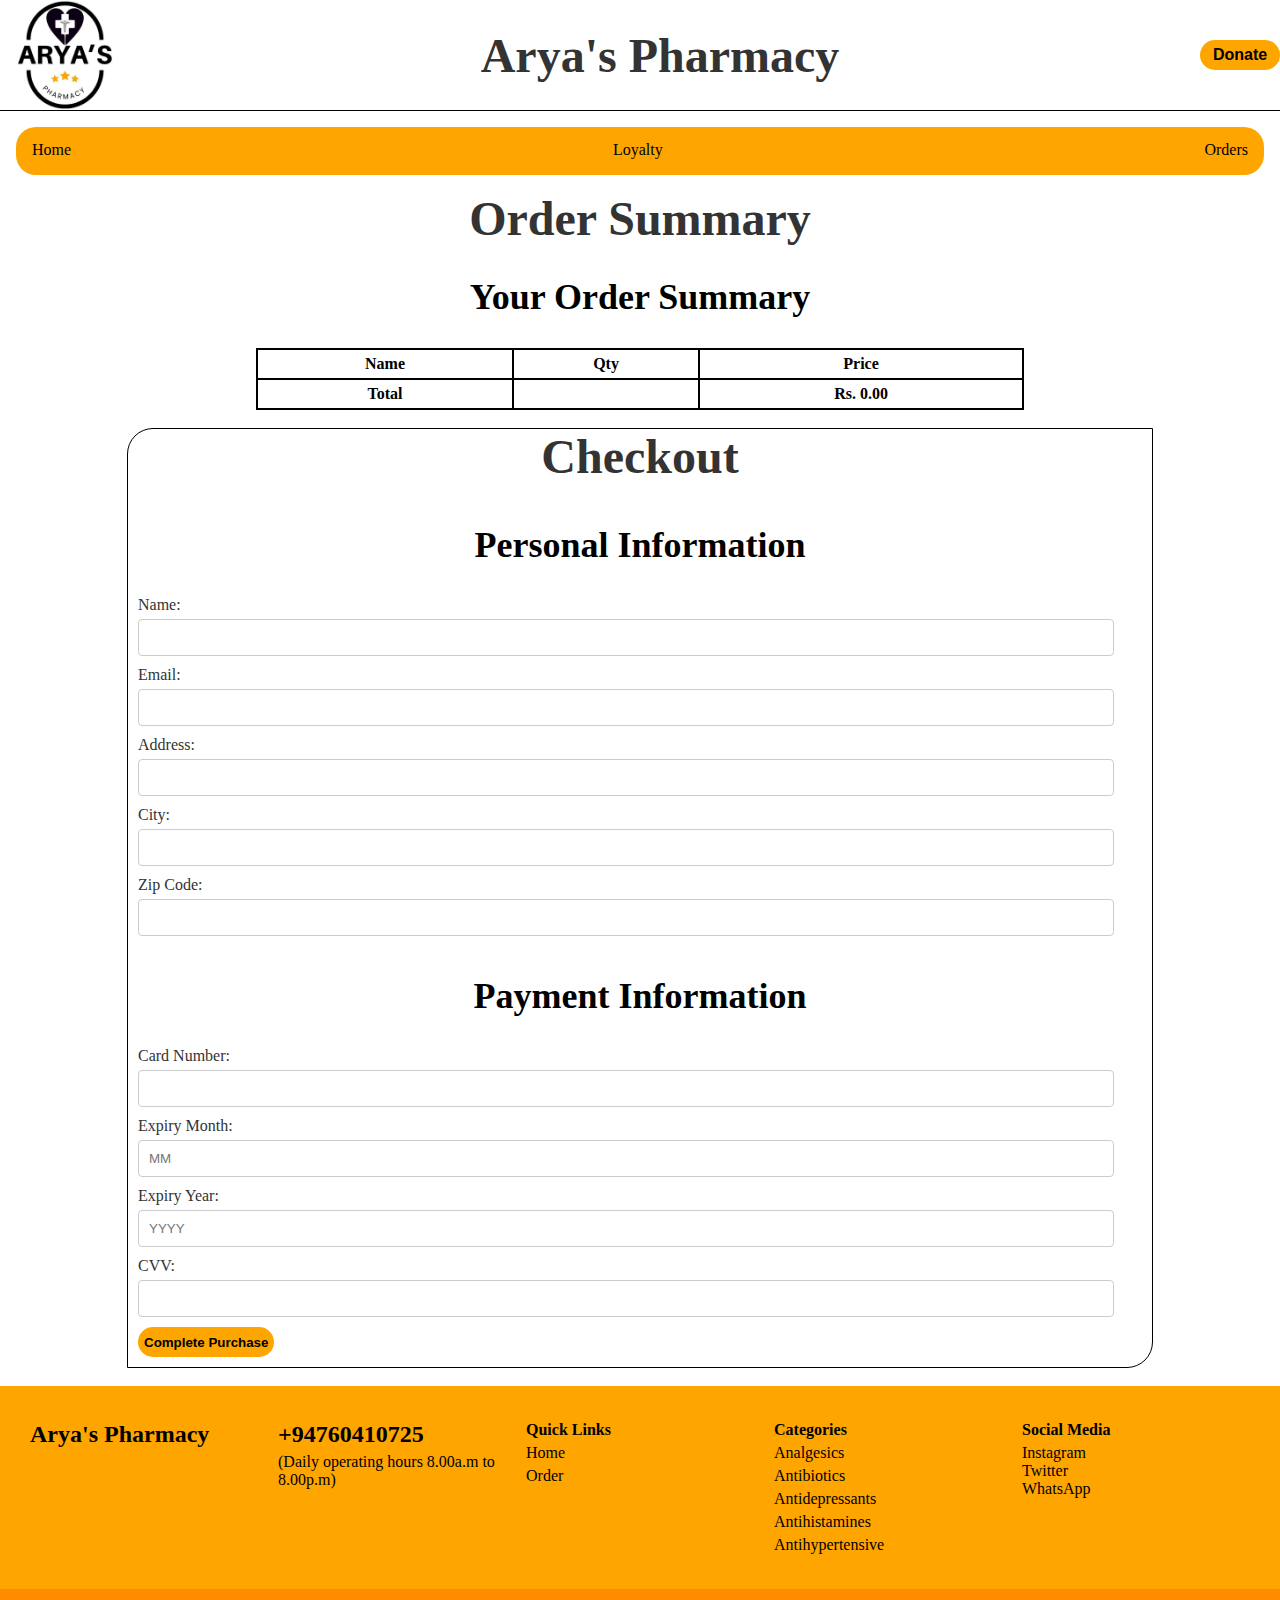
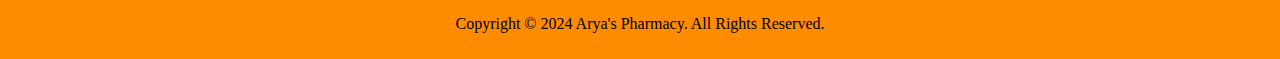
<file: buy.html>
<!DOCTYPE html>
<html lang="en">
<head>
    <meta charset="UTF-8">
    <meta http-equiv="X-UA-Compatible" content="IE=edge">
    <meta name="viewport" content="width=device-width, initial-scale=1.0">
    <link rel="stylesheet" href="https://unpkg.com/boxicons@latest/css/boxicons.min.css">
    <link rel="stylesheet" href="https://cdnjs.cloudflare.com/ajax/libs/font-awesome/6.5.2/css/all.min.css" integrity="sha512-SnH5WK+bZxgPHs44uWIX+LLJAJ9/2PkPKZ5QiAj6Ta86w+fsb2TkcmfRyVX3pBnMFcV7oQPJkl9QevSCWr3W6A==" crossorigin="anonymous" referrerpolicy="no-referrer" />
    <meta name="theme-color" content="#ffffff">
    <link rel="stylesheet" href="buy.css">
    <title>Buy Now</title>
</head>
<body>
    <!--Header-->
    <div class="header">
        <img src="images/logo.jpg" id="logo" alt="logo">
        <h1>Arya's Pharmacy</h1>
        <div class="image">
            <button type="button" id="donate"><a href="donate.html">Donate</a></button>
        </div>
    </div>
    <ul class="nav">
        <li><a href="index.html">Home</a></li>
        <li><a href="loyalty.html">Loyalty</a></li>
        <li><a href="order.html">Orders</a></li>
    </ul>

    <header>
        <h1>Order Summary</h1>
    </header>
            <h2>Your Order Summary</h2>
            <table id="aryatable">
                <tr>
                    <th>Name</th>
                    <th>Qty/kg</th>
                    <th>Price</th>
                </tr>
                
            </table>
            <br>
            <div class="checkout-container">
                <h1>Checkout</h1>
                <!--<div id="cart-summary"></div>-->
                <form id="checkout-form">
                  <h2>Personal Information</h2>
                  <label for="name">Name:</label>
                  <input type="text" id="name" name="name">
                  
                  <label for="email">Email:</label>
                  <input type="email" id="email" name="email">
                  
                  <label for="address">Address:</label>
                  <input type="text" id="address" name="address">
                  
                  <label for="city">City:</label>
                  <input type="text" id="city" name="city">
                  
                  <label for="zip">Zip Code:</label>
                  <input type="text" id="zip" name="zip">
                  
                  <h2>Payment Information</h2>
                  <label for="card-number">Card Number:</label>
                  <input type="text" id="card-number" name="card-number">
                  
                  <label for="expiry-month">Expiry Month:</label>
                  <input type="text" id="expiry-month" name="expiry-month" required placeholder="MM">
                  
                  <label for="expiry-year">Expiry Year:</label>
                  <input type="text" id="expiry-year" name="expiry-year" required placeholder="YYYY">
                  
                  <label for="cvv">CVV:</label>
                  <input type="text" id="cvv" name="cvv">
                  
                  <button type="submit" class="submit_btn">Complete Purchase</button>
                </form>
            </div>
            <!--<div id="thank-you-message" class="hidden">
                <h2>Thank You!</h2>
                <p>Your order has been placed successfully.</p>
                <p id="delivery-date"></p>
            </div>-->

    <br>
    <!--Footer-->
    <footer>
        <div class="logo">
            <p id="p3">Arya's Pharmacy</p>
        </div>
        <div class="address_num">
            <h3 id="h3"><i class="fa-solid fa-phone-flip"></i> +94760410725</h3>
            <p id="p1">(Daily operating hours 8.00a.m to 8.00p.m)</p>
        </div>
        <div class="quicklink1">
            <li><h4 id="h4">Quick Links</h4></li>
            <li><a href="index.html" class="as1">Home</a></li>
            <li><a href="order.html">Order</a></li>
        </div>
        <div class="quicklink2">
            <li><h4 id="h4">Categories</h4></li>
            <li><a href="">Analgesics</a></li>
            <li><a href="">Antibiotics</a></li>
            <li><a href="">Antidepressants</a></li>
            <li><a href="">Antihistamines</a></li>
            <li><a href="">Antihypertensive</a></li>           
        </div>
        <div class="quicklink3">
            <li><h4 id="h4">Social Media</h4></li>
            <a href="https://www.instagram.com" target="_blank"><i class="fab fa-instagram"></i> Instagram</a><br>
            <a href="https://www.twitter.com" target="_blank"><i class="fab fa-twitter"></i> Twitter</a><br>
            <a href="https://wa.me" target="_blank"><i class="fab fa-whatsapp"></i> WhatsApp</a> 
        </div>
    </footer>
    <div class="copyright">
        <p id="p4">Copyright © 2024 Arya's Pharmacy. All Rights Reserved.</p>
    </div>

    <script src="main.js"></script>
</body>
</html>
</file>
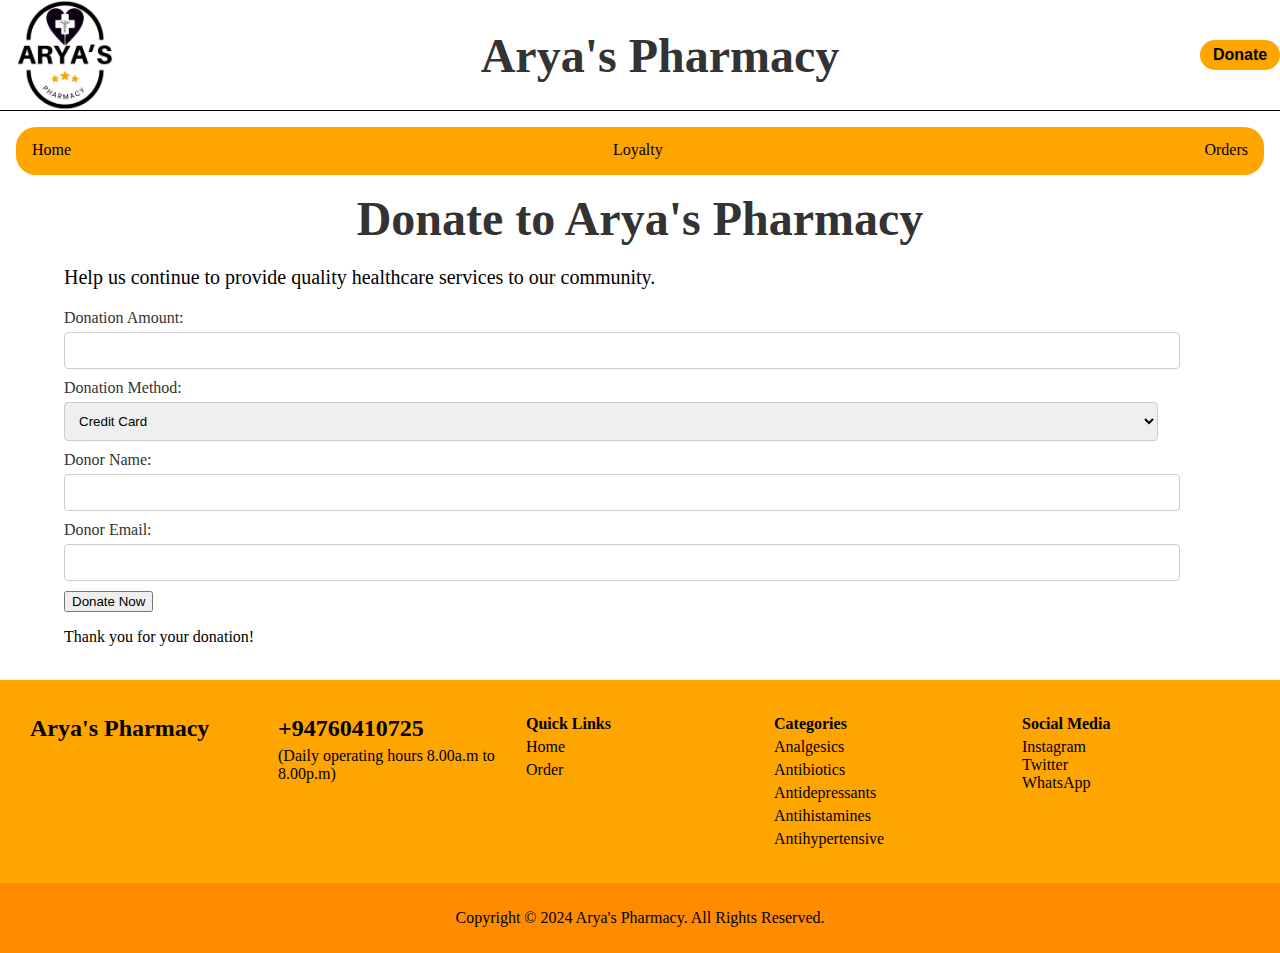
<file: donate.html>
<!DOCTYPE html>
<html lang="en">
<head>
    <meta charset="UTF-8">
    <meta http-equiv="X-UA-Compatible" content="IE=edge">
    <meta name="viewport" content="width=device-width, initial-scale=1.0">
    <link rel="stylesheet" href="https://unpkg.com/boxicons@latest/css/boxicons.min.css">
    <link rel="stylesheet" href="https://cdnjs.cloudflare.com/ajax/libs/font-awesome/6.5.2/css/all.min.css" integrity="sha512-SnH5WK+bZxgPHs44uWIX+LLJAJ9/2PkPKZ5QiAj6Ta86w+fsb2TkcmfRyVX3pBnMFcV7oQPJkl9QevSCWr3W6A==" crossorigin="anonymous" referrerpolicy="no-referrer" />
    <meta name="theme-color" content="#ffffff">
    <link rel="stylesheet" href="buy.css">
    <title>Donate Here</title>
</head>
<body>
    <!--Header-->
    <div class="header">
        <img src="images/logo.jpg" id="logo" alt="logo">
        <h1>Arya's Pharmacy</h1>
        <div class="image">
            <button type="button" id="donate"><a href="donate.html">Donate</a></button>
        </div>
    </div>
    <ul class="nav">
        <li><a href="index.html">Home</a></li>
        <li><a href="loyalty.html">Loyalty</a></li>
        <li><a href="order.html">Orders</a></li>
    </ul>

<div class="donation-page">
    <h1>Donate to Arya's Pharmacy</h1>
    <p class="donation">Help us continue to provide quality healthcare services to our community.</p>
    <form>
        <label for="donation-amount">Donation Amount:</label>
        <input type="number" id="donation-amount" name="donation-amount">
        <br>
        <label for="donation-method">Donation Method:</label>
        <select id="donation-method" name="donation-method">
            <option value="credit-card">Credit Card</option>
            <option value="paypal">PayPal</option>
            <option value="bank-transfer">Bank Transfer</option>
        </select>
        <br>
        <label for="donor-name">Donor Name:</label>
        <input type="text" id="donor-name" name="donor-name">
        <br>
        <label for="donor-email">Donor Email:</label>
        <input type="email" id="donor-email" name="donor-email">
        <br>
        <button type="submit">Donate Now</button>
    </form>
    <p>Thank you for your donation!</p>
</div>

    <br>
    <!--Footer-->
    <footer>
        <div class="logo">
            <p id="p3">Arya's Pharmacy</p>
        </div>
        <div class="address_num">
            <h3 id="h3"><i class="fa-solid fa-phone-flip"></i> +94760410725</h3>
            <p id="p1">(Daily operating hours 8.00a.m to 8.00p.m)</p>
        </div>
        <div class="quicklink1">
            <li><h4 id="h4">Quick Links</h4></li>
            <li><a href="index.html" class="as1">Home</a></li>
            <li><a href="order.html">Order</a></li>
        </div>
        <div class="quicklink2">
            <li><h4 id="h4">Categories</h4></li>
            <li><a href="">Analgesics</a></li>
            <li><a href="">Antibiotics</a></li>
            <li><a href="">Antidepressants</a></li>
            <li><a href="">Antihistamines</a></li>
            <li><a href="">Antihypertensive</a></li>           
        </div>
        <div class="quicklink3">
            <li><h4 id="h4">Social Media</h4></li>
            <a href="https://www.instagram.com" target="_blank"><i class="fab fa-instagram"></i> Instagram</a><br>
            <a href="https://www.twitter.com" target="_blank"><i class="fab fa-twitter"></i> Twitter</a><br>
            <a href="https://wa.me" target="_blank"><i class="fab fa-whatsapp"></i> WhatsApp</a> 
        </div>
    </footer>
    <div class="copyright">
        <p id="p4">Copyright © 2024 Arya's Pharmacy. All Rights Reserved.</p>
    </div>

    <script src="main.js"></script>
</body>
</html>
</file>
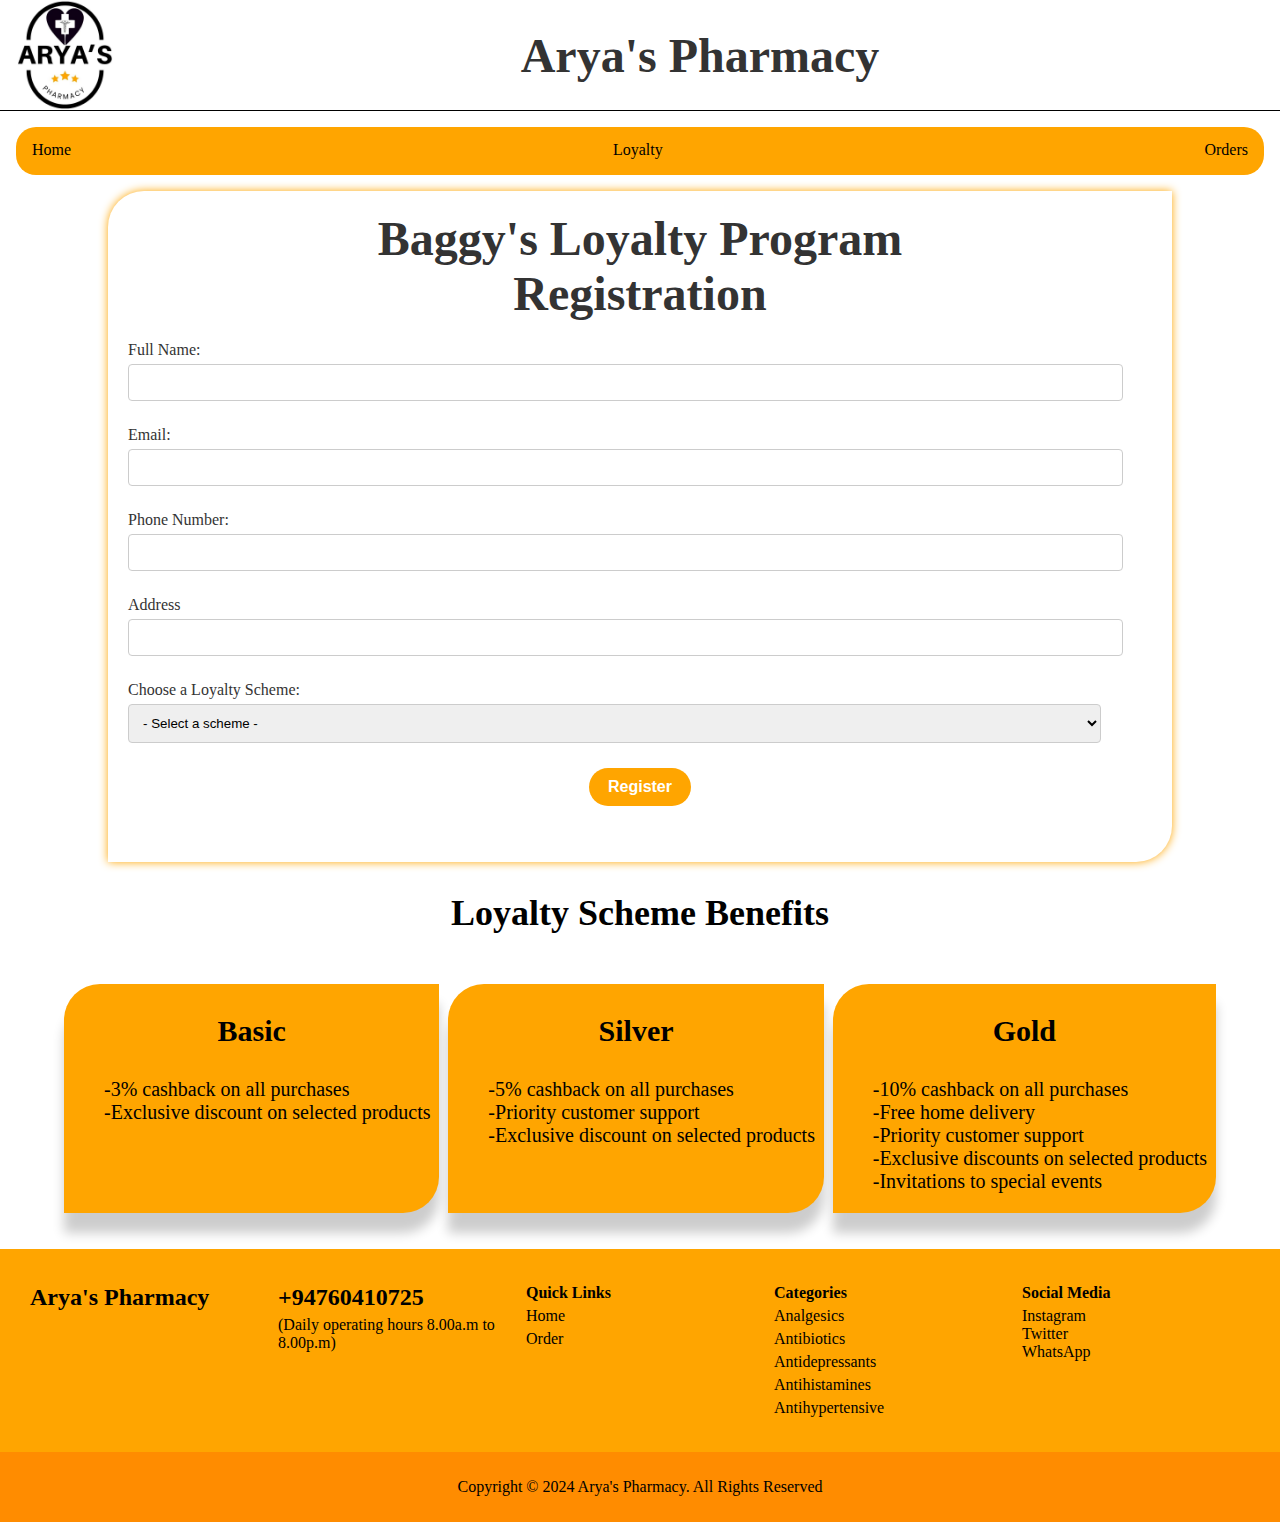
<file: loyalty.html>
<!DOCTYPE html>
<html lang="en">
<head>
    <meta charset="UTF-8">
    <meta http-equiv="X-UA-Compatible" content="IE=edge">
    <meta name="viewport" content="width=device-width, initial-scale=1.0">
    <link rel="stylesheet" href="https://unpkg.com/boxicons@latest/css/boxicons.min.css">
    <link rel="stylesheet" href="https://cdnjs.cloudflare.com/ajax/libs/font-awesome/6.5.2/css/all.min.css" integrity="sha512-SnH5WK+bZxgPHs44uWIX+LLJAJ9/2PkPKZ5QiAj6Ta86w+fsb2TkcmfRyVX3pBnMFcV7oQPJkl9QevSCWr3W6A==" crossorigin="anonymous" referrerpolicy="no-referrer" />
    <link rel="stylesheet" href="buy.css">
    <title>Baggy's Loyalties</title>
</head>
<body>
    <!--Header-->
    <div class="header">
        <img src="images/logo.jpg" id="logo" alt="logo">
        <h1>Arya's Pharmacy</h1>
    </div>
    <ul class="nav">
        <li><a href="index.html">Home</a></li>
        <li><a href="loyalty.html">Loyalty</a></li>
        <li><a href="order.html">Orders</a></li>
    </ul>

    <div class="container">
        <h1>Baggy's Loyalty Program Registration</h1>
        <form action="/submit_registration" method="post">
            <div class="form-group">
                <label for="name">Full Name: </label>
                <input type="text" id="name" name="name" required>
            </div>
            <div class="form-group">
                <label for="email">Email: </label>
                <input type="email" id="email" name="email" required>
            </div>
            <div class="form-group">
                <label for="phone">Phone Number:</label>
                <input type="tel" id="phone" name="phone" required>
            </div>
            <div class="form-group">
                <label for="address">Address</label>
                <input type="text" id="address" name="address" required>
            </div>
            <div class="form-group">
                <label for="loyalty-scheme">Choose a Loyalty Scheme:</label>
                <select name="loyalty-scheme" id="loyalty-scheme" required>
                    <option value="">- Select a scheme -</option>
                    <option value="basic">Basic</option>
                    <option value="silver">Silver</option>
                    <option value="gold">Gold</option>
                </select>
            </div>
            <button id="submit">Register</button>
        </form>
        <br><br>
    </div>
    <div>
        <h2>Loyalty Scheme Benefits</h2>
        <div class="benifits">
            <div class="flex-box1">
                <h3>Basic</h3>
                <ul>
                    <li>-3% cashback on all purchases</li>
                    <li>-Exclusive discount on selected products</li>
                </ul>
            </div><br>
            <div class="flex-box2">
                <h3>Silver</h3>
                <ul>
                    <li>-5% cashback on all purchases</li>
                    <li>-Priority customer support</li>
                    <li>-Exclusive discount on selected products</li>
                </ul>
            </div><br>
            <div class="flex-box3">
                <h3>Gold</h3>
                <ul>
                    <li>-10% cashback on all purchases</li>
                    <li>-Free home delivery</li>
                    <li>-Priority customer support</li>
                    <li>-Exclusive discounts on selected products</li>
                    <li>-Invitations to special events</li>
                </ul>
            </div>
        </div>
    </div>
    <br><br>
    <!--Footer-->
    <footer>
        <div class="logo">
            <p id="p3">Arya's Pharmacy</p>
        </div>
        <div class="address_num">
            <h3 id="h3"><i class="fa-solid fa-phone-flip"></i> +94760410725</h3>
            <p id="p1">(Daily operating hours 8.00a.m to 8.00p.m)</p>
        </div>
        <div class="quicklink1">
            <li><h4 id="h4">Quick Links</h4></li>
            <li><a href="index.html" class="as1">Home</a></li>
            <li><a href="order.html">Order</a></li>
        </div>
        <div class="quicklink2">
            <li><h4 id="h4">Categories</h4></li>
            <li><a href="">Analgesics</a></li>
            <li><a href="">Antibiotics</a></li>
            <li><a href="">Antidepressants</a></li>
            <li><a href="">Antihistamines</a></li>
            <li><a href="">Antihypertensive</a></li>           
        </div>
        <div class="quicklink3">
            <li><h4 id="h4">Social Media</h4></li>
            <a href="https://www.instagram.com" target="_blank"><i class="fab fa-instagram"></i> Instagram</a><br>
            <a href="https://www.twitter.com" target="_blank"><i class="fab fa-twitter"></i> Twitter</a><br>
            <a href="https://wa.me" target="_blank"><i class="fab fa-whatsapp"></i> WhatsApp</a> 
        </div>
    </footer>
    <div class="copyright">
        <p id="p4">Copyright © 2024 Arya's Pharmacy. All Rights Reserved</p>
    </div>
</body>
</html>
</file>
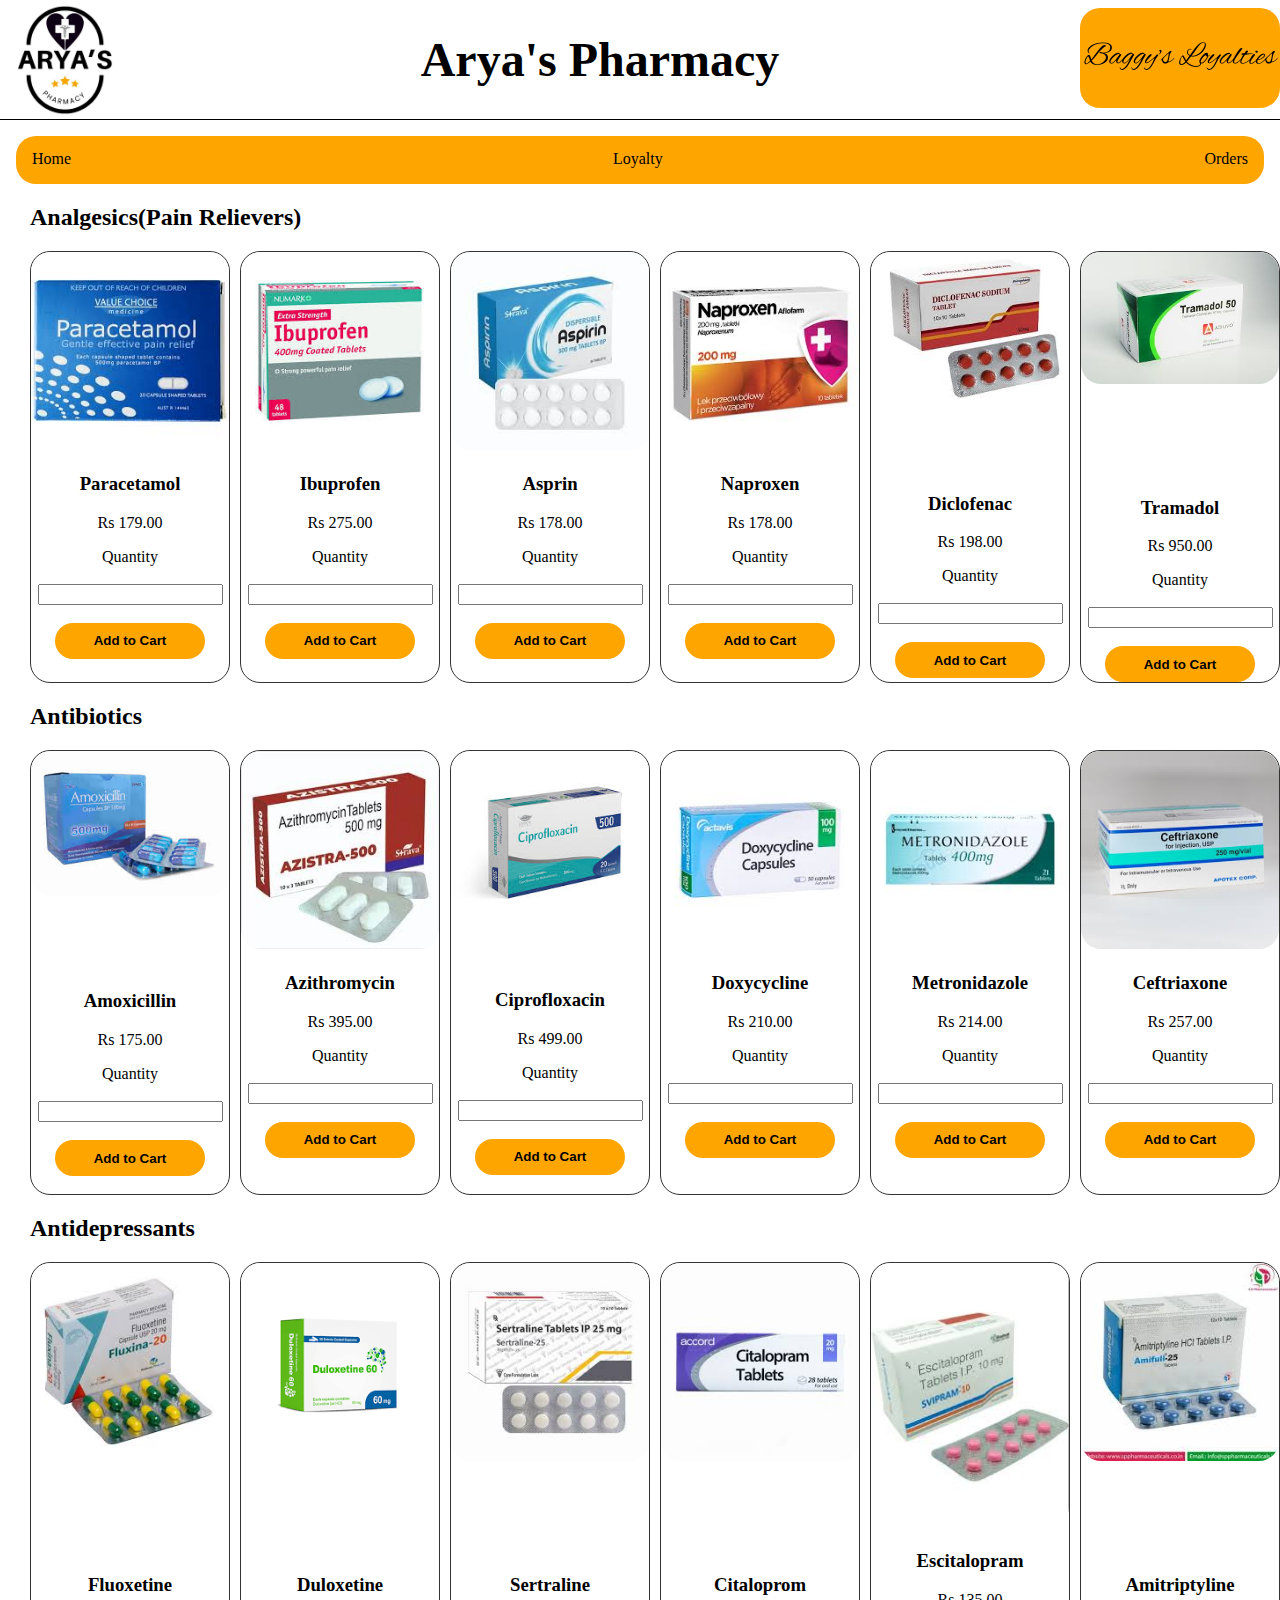
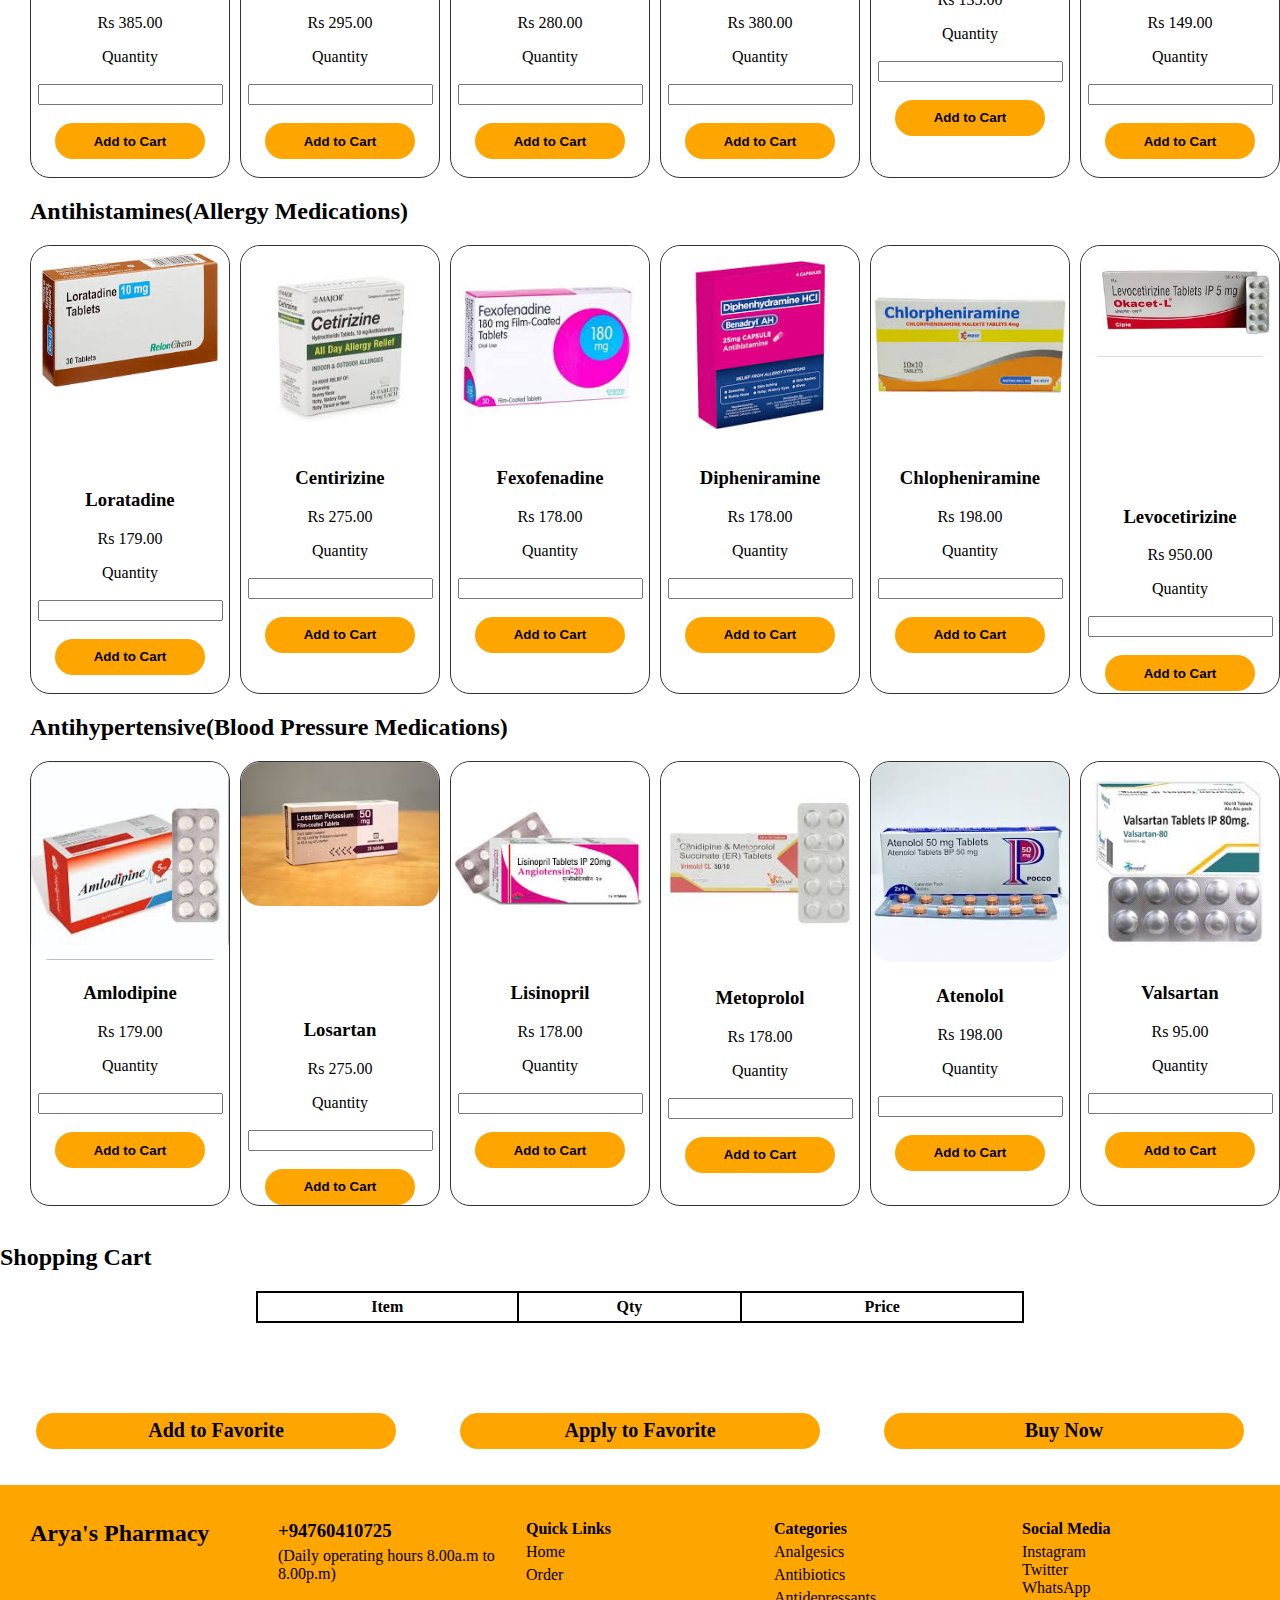
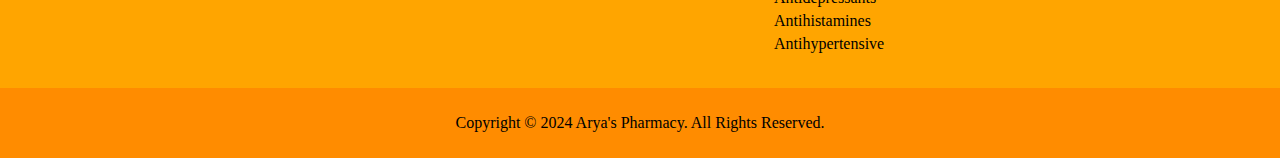
<file: order.html>
<!DOCTYPE html>
<html lang="en">
<head>
    <meta charset="UTF-8">
    <meta http-equiv="X-UA-Compatible" content="IE=edge">
    <meta name="viewport" content="width=device-width, initial-scale=1.0">
    <link rel="stylesheet" href="https://unpkg.com/boxicons@latest/css/boxicons.min.css">
    <link rel="stylesheet" href="https://cdnjs.cloudflare.com/ajax/libs/font-awesome/6.5.2/css/all.min.css" integrity="sha512-SnH5WK+bZxgPHs44uWIX+LLJAJ9/2PkPKZ5QiAj6Ta86w+fsb2TkcmfRyVX3pBnMFcV7oQPJkl9QevSCWr3W6A==" crossorigin="anonymous" referrerpolicy="no-referrer" />
    <link rel="stylesheet" href="order.css">
    <title>Order</title>
</head>
<body>
    <!--Header-->
    <div class="header">
        <img src="images/logo.jpg" id="logo" alt="logo">
        <h1>Arya's Pharmacy</h1>
        <div class="image">
            <a href="loyalty.html"><img id="loyal" src="images/Baggy.png" alt="Baggy's Loyalties"></a>
        </div>
    </div>
    <ul class="nav">
        <li><a href="index.html">Home</a></li>
        <li><a href="loyalty.html">Loyalty</a></li>
        <li><a href="order.html">Orders</a></li>
    </ul>

    <!--content-->
        <section>
            <h2>Analgesics(Pain Relievers)</h2>
            <div class="grid">
                <div class="mediimg1">
                    <img src="analgesics/img1.jpg" alt="dayimg1">
                    <h3>Paracetamol</h3>
                    <p>Rs 179.00</p>
                    <label for="Paracetamol">Quantity</label><br><br>
                    <input type="number" id="Paracetamol" name="qty" min="1"><br><br>
                    <button class="btn" onclick="addToCart('Paracetamol', 179, 'Paracetamol', true)">Add to Cart</button><br><br>
                </div>
                <div class="mediimg2">
                    <img src="analgesics/img2.jpg" alt="dayimg2">
                    <h3>Ibuprofen</h3>
                    <p>Rs 275.00</p>
                    <label for="Ibuprofen">Quantity</label><br><br>
                    <input type="number" id="Ibuprofen" name="qty" min="1"><br><br>
                    <button class="btn" onclick="addToCart('Ibuprofen', 275, 'Ibuprofen', true)">Add to Cart</button>
                </div>
                <div class="mediimg3">
                    <img src="analgesics/img3.jpg" alt="dayimg3">
                    <h3>Asprin</h3>
                    <p>Rs 178.00</p>
                    <label for="Asprin">Quantity</label><br><br>
                    <input type="number" id="Asprin" name="qty" min="1"><br><br>
                    <button class="btn" onclick="addToCart('Asprin', 178, 'Asprin', true)">Add to Cart</button>
                </div>
                <div class="mediimg4">
                    <img src="analgesics/img4.jpg" alt="dayimg4">
                    <h3>Naproxen</h3>
                    <p>Rs 178.00</p>
                    <label for="Naproxen">Quantity</label><br><br>
                    <input type="number" id="Naproxen" name="qty" min="1"><br><br>
                    <button class="btn" onclick="addToCart('Naproxen', 178, 'Naproxen', true)">Add to Cart</button>
                </div>
                <div class="mediimg5">
                    <img src="analgesics/img5.jpg" alt="dayimg5"><br><br><br><br><br>
                    <h3>Diclofenac</h3>
                    <p>Rs 198.00</p>
                    <label for="Diclofenac">Quantity</label><br><br>
                    <input type="number" id="Diclofenac" name="qty" min="1"><br><br>
                    <button class="btn" onclick="addToCart('Diclofenac', 198, 'Diclofenac', true)">Add to Cart</button>
                </div>
                <div class="mediimg6">
                    <img src="analgesics/img6.jpg" alt="dayimg6"><br><br><br><br><br><br>
                    <h3>Tramadol</h3>
                    <p>Rs 950.00</p>
                    <label for="Tramadol">Quantity</label><br><br>
                    <input type="number" id="Tramadol" name="qty" min="1"><br><br>
                    <button class="btn" onclick="addToCart('Tramadol', 950, 'Tramadol', true)">Add to Cart</button>
                </div>
            </div>
            <h2>Antibiotics</h2>
            <div class="grid">
                <div class="mediimg7">
                    <img src="antibiotics/img1.jpg" alt="dayimg1"><br><br><br><br><br>
                    <h3>Amoxicillin</h3>
                    <p>Rs 175.00</p>
                    <label for="Amoxicillin">Quantity</label><br><br>
                    <input type="number" id="Amoxicillin" name="qty" min="1"><br><br>
                    <button class="btn" onclick="addToCart('Amoxicillin', 175, 'Amoxicillin', true)">Add to Cart</button><br><br>
                </div>
                <div class="mediimg8">
                    <img src="antibiotics/img2.jpg" alt="dayimg2">
                    <h3>Azithromycin</h3>
                    <p>Rs 395.00</p>
                    <label for="Azithromycin">Quantity</label><br><br>
                    <input type="number" id="Azithromycin" name="qty" min="1"><br><br>
                    <button class="btn" onclick="addToCart('Azithromycin', 395, 'Azithromycin', true)">Add to Cart</button>
                </div>
                <div class="mediimg9">
                    <img src="antibiotics/img3.jpg" alt="dayimg3"><br><br><br><br>
                    <h3>Ciprofloxacin</h3>
                    <p>Rs 499.00</p>
                    <label for="Ciprofloxacin">Quantity</label><br><br>
                    <input type="number" id="Ciprofloxacin" name="qty" min="1"><br><br>
                    <button class="btn" onclick="addToCart('Ciprofloxacin', 499, 'Ciprofloxacin', true)">Add to Cart</button>
                </div>
                <div class="mediimg10">
                    <img src="antibiotics/img4.jpg" alt="dayimg4">
                    <h3>Doxycycline</h3>
                    <p>Rs 210.00</p>
                    <label for="Doxycycline">Quantity</label><br><br>
                    <input type="number" id="Doxycycline" name="qty" min="1"><br><br>
                    <button class="btn" onclick="addToCart('Doxycycline', 210, 'Doxycycline', true)">Add to Cart</button><br><br>
                </div>
                <div class="mediimg11">
                    <img src="antibiotics/img5.jpg" alt="dayimg5">
                    <h3>Metronidazole</h3>
                    <p>Rs 214.00</p>
                    <label for="Metronidazole">Quantity</label><br><br>
                    <input type="number" id="Metronidazole" name="qty" min="1"><br><br>
                    <button class="btn" onclick="addToCart('Metronidazole', 214, 'Metronidazole', true)">Add to Cart</button>
                </div>
                <div class="mediimg12">
                    <img src="antibiotics/img6.jpg" alt="dayimg6">
                    <h3>Ceftriaxone</h3>
                    <p>Rs 257.00</p>
                    <label for="Ceftriaxone">Quantity</label><br><br>
                    <input type="number" id="Ceftriaxone" name="qty" min="1"><br><br>
                    <button class="btn" onclick="addToCart('Ceftriaxone', 257, 'Ceftriaxone', true)">Add to Cart</button>
                </div>
            </div>
            <h2>Antidepressants</h2>
            <div class="grid">
                <div class="mediimg13">
                    <img src="antidepressants/img1.jpg" alt="dayimg1"><br><br><br><br><br><br>
                    <h3>Fluoxetine</h3>
                    <p>Rs 385.00</p>
                    <label for="Fluoxetine">Quantity</label><br><br>
                    <input type="number" id="Fluoxetine" name="qty" min="1"><br><br>
                    <button class="btn" onclick="addToCart('Fluoxetine', 385, 'Fluoxetine', true)">Add to Cart</button><br><br>
                </div>
                <div class="mediimg14">
                    <img src="antidepressants/img2.png" alt="dayimg2"><br><br><br><br><br><br>
                    <h3>Duloxetine</h3>
                    <p>Rs 295.00</p>
                    <label for="Duloxetine">Quantity</label><br><br>
                    <input type="number" id="Duloxetine" name="qty" min="1"><br><br>
                    <button class="btn" onclick="addToCart('Duloxetine', 295, 'Duloxetine', true)">Add to Cart</button>
                </div>
                <div class="mediimg15">
                    <img src="antidepressants/img3.jpg" alt="dayimg3"><br><br><br><br><br><br>
                    <h3>Sertraline</h3>
                    <p>Rs 280.00</p>
                    <label for="Sertraline">Quantity</label><br><br>
                    <input type="number" id="Sertraline" name="qty" min="1"><br><br>
                    <button class="btn" onclick="addToCart('Sertraline', 280, 'Sertraline', true)">Add to Cart</button>
                </div>
                <div class="mediimg16">
                    <img src="antidepressants/img4.jpg" alt="dayimg4"><br><br><br><br><br><br>
                    <h3>Citaloprom</h3>
                    <p>Rs 380.00</p>
                    <label for="Citaloprom">Quantity</label><br><br>
                    <input type="number" id="Citaloprom" name="qty" min="1"><br><br>
                    <button class="btn" onclick="addToCart('Citaloprom', 380, 'Citaloprom', true)">Add to Cart</button>
                </div>
                <div class="mediimg17">
                    <img src="antidepressants/img5.jpg" alt="dayimg5">
                    <h3>Escitalopram</h3>
                    <p>Rs 135.00</p>
                    <label for="Escitalopram">Quantity</label><br><br>
                    <input type="number" id="Escitalopram" name="qty" min="1"><br><br>
                    <button class="btn" onclick="addToCart('Escitalopram', 135, 'Escitalopram', true)">Add to Cart</button><br><br>
                </div>
                <div class="mediimg18">
                    <img src="antidepressants/img6.jpg" alt="dayimg6"><br><br><br><br><br><br>
                    <h3>Amitriptyline</h3>
                    <p>Rs 149.00</p>
                    <label for="Amitriptyline">Quantity</label><br><br>
                    <input type="number" id="Amitriptyline" name="qty" min="1"><br><br>
                    <button class="btn" onclick="addToCart('Amitriptyline', 149, 'Amitriptyline', true)">Add to Cart</button>
                </div>
            </div>
            <h2>Antihistamines(Allergy Medications)</h2>
            <div class="grid">
                <div class="mediimg19">
                    <img src="antihistamines/img1.jpg" alt="dayimg1"><br><br><br><br><br>
                    <h3>Loratadine</h3>
                    <p>Rs 179.00</p>
                    <label for="Loratadine">Quantity</label><br><br>
                    <input type="number" id="Loratadine" name="qty" min="1"><br><br>
                    <button class="btn" onclick="addToCart('Loratadine', 179, 'Loratadine', true)">Add to Cart</button><br><br>
                </div>
                <div class="mediimg20">
                    <img src="antihistamines/img2.jpg" alt="dayimg2">
                    <h3>Centirizine</h3>
                    <p>Rs 275.00</p>
                    <label for="Centirizine">Quantity</label><br><br>
                    <input type="number" id="Centirizine" name="qty" min="1"><br><br>
                    <button class="btn" onclick="addToCart('Centirizine', 275, 'Centirizine', true)">Add to Cart</button>
                </div>
                <div class="mediimg21">
                    <img src="antihistamines/img3.jpg" alt="dayimg3">
                    <h3>Fexofenadine</h3>
                    <p>Rs 178.00</p>
                    <label for="Fexofenadine">Quantity</label><br><br>
                    <input type="number" id="Fexofenadine" name="qty" min="1"><br><br>
                    <button class="btn" onclick="addToCart('Fexofenadine', 178, 'Fexofenadine', true)">Add to Cart</button>
                </div>
                <div class="mediimg22">
                    <img src="antihistamines/img4.jpg" alt="dayimg4">
                    <h3>Dipheniramine</h3>
                    <p>Rs 178.00</p>
                    <label for="Dipheniramine">Quantity</label><br><br>
                    <input type="number" id="Dipheniramine" name="qty" min="1"><br><br>
                    <button class="btn" onclick="addToCart('Dipheniramine', 178, 'Dipheniramine', true)">Add to Cart</button>
                </div>
                <div class="mediimg23">
                    <img src="antihistamines/img5.jpg" alt="dayimg5">
                    <h3>Chlopheniramine</h3>
                    <p>Rs 198.00</p>
                    <label for="Chlopheniramine">Quantity</label><br><br>
                    <input type="number" id="Chlopheniramine" name="qty" min="1"><br><br>
                    <button class="btn" onclick="addToCart('Chlopheniramine', 198, 'Chlopheniramine', true)">Add to Cart</button><br><br>
                </div>
                <div class="mediimg24">
                    <img src="antihistamines/img6.jpg" alt="dayimg6"><br><br><br><br><br><br><br><br>
                    <h3>Levocetirizine</h3>
                    <p>Rs 950.00</p>
                    <label for="Levocetirizine">Quantity</label><br><br>
                    <input type="number" id="Levocetirizine" name="qty" min="1"><br><br>
                    <button class="btn" onclick="addToCart('Levocetirizine', 950, 'Levocetirizine', true)">Add to Cart</button>
                </div>
            </div>
            <h2>Antihypertensive(Blood Pressure Medications)</h2>
            <div class="grid">
                <div class="mediimg25">
                    <img src="antihypertensive/img1.jpg" alt="dayimg1">
                    <h3>Amlodipine</h3>
                    <p>Rs 179.00</p>
                    <label for="Amlodipine">Quantity</label><br><br>
                    <input type="number" id="Amlodipine" name="qty" min="1"><br><br>
                    <button class="btn" onclick="addToCart('Amlodipine', 179, 'Amlodipine', true)">Add to Cart</button><br><br>
                </div>
                <div class="mediimg26">
                    <img src="antihypertensive/img2.jpg" alt="dayimg2"><br><br><br><br><br><br>
                    <h3>Losartan</h3>
                    <p>Rs 275.00</p>
                    <label for="Losartan">Quantity</label><br><br>
                    <input type="number" id="Losartan" name="qty" min="1"><br><br>
                    <button class="btn" onclick="addToCart('Losartan', 275, 'Losartan', true)">Add to Cart</button>
                </div>
                <div class="mediimg27">
                    <img src="antihypertensive/img3.jpg" alt="dayimg3">
                    <h3>Lisinopril</h3>
                    <p>Rs 178.00</p>
                    <label for="Lisinopril">Quantity</label><br><br>
                    <input type="number" id="Lisinopril" name="qty" min="1"><br><br>
                    <button class="btn" onclick="addToCart('Lisinopril', 178, 'Lisinopril', true)">Add to Cart</button>
                </div>
                <div class="mediimg28">
                    <img src="antihypertensive/img4.jpg" alt="dayimg4">
                    <h3>Metoprolol</h3>
                    <p>Rs 178.00</p>
                    <label for="Metoprolol">Quantity</label><br><br>
                    <input type="number" id="Metoprolol" name="qty" min="1"><br><br>
                    <button class="btn" onclick="addToCart('Metoprolol', 178, 'Metoprolol', true)">Add to Cart</button>
                </div>
                <div class="mediimg29">
                    <img src="antihypertensive/img5.jpg" alt="dayimg5">
                    <h3>Atenolol</h3>
                    <p>Rs 198.00</p>
                    <label for="Atenolol">Quantity</label><br><br>
                    <input type="number" id="Atenolol" name="qty" min="1"><br><br>
                    <button class="btn" onclick="addToCart('Atenolol', 198, 'Atenolol', true)">Add to Cart</button>
                </div>
                <div class="mediimg30">
                    <img src="antihypertensive/img6.jpg" alt="dayimg6">
                    <h3>Valsartan</h3>
                    <p>Rs 95.00</p>
                    <label for="Valsartan">Quantity</label><br><br>
                    <input type="number" id="Valsartan" name="qty" min="1"><br><br>
                    <button class="btn" onclick="addToCart('Valsartan', 95, 'Valsartan', true)">Add to Cart</button>
                </div>
            </div>
        </section>
<br>
    <!-- Cart Table and Summary -->

    <h2>Shopping Cart</h2>
    <table id="aryatable">
        <tr>
            <th>Item</th>
            <th>Qty</th>
            <th>Price</th>
        </tr>
    </table>
<br>
<br>
<br><br><br>
    <div class="js_btn">
        <button class="btn1" onclick="addToFavourite();">Add to Favorite</button>
        <button class="btn2" onclick="applyToFavourite()">Apply to Favorite</button>
        <button class="btn3" onclick="buyNow()">Buy Now</button>
    </div>

<br><br>
    <!--Footer-->
    <footer>
        <div class="logo">
            <p id="p3">Arya's Pharmacy</p>
        </div>
        <div class="address_num">
            <h3 id="h3"><i class="fa-solid fa-phone-flip"></i> +94760410725</h3>
            <p id="p1">(Daily operating hours 8.00a.m to 8.00p.m)</p>
        </div>
        <div class="quicklink1">
            <li><h4 id="h4">Quick Links</h4></li>
            <li><a href="index.html" class="as1">Home</a></li>
            <li><a href="order.html">Order</a></li>
        </div>
        <div class="quicklink2">
            <li><h4 id="h4">Categories</h4></li>
            <li><a href="">Analgesics</a></li>
            <li><a href="">Antibiotics</a></li>
            <li><a href="">Antidepressants</a></li>
            <li><a href="">Antihistamines</a></li>
            <li><a href="">Antihypertensive</a></li>           
        </div>
        <div class="quicklink3">
            <li><h4 id="h4">Social Media</h4></li>
            <a href="https://www.instagram.com" target="_blank"><i class="fab fa-instagram"></i> Instagram</a><br>
            <a href="https://www.twitter.com" target="_blank"><i class="fab fa-twitter"></i> Twitter</a><br>
            <a href="https://wa.me" target="_blank"><i class="fab fa-whatsapp"></i> WhatsApp</a> 
        </div>
    </footer>
    <div class="copyright">
        <p id="p4">Copyright © 2024 Arya's Pharmacy. All Rights Reserved.</p>
    </div>

    <script src="main.js"></script>
</body>
</html>
</file>
<file: buy.css>
/*Header*/
body {
    background: #fff;
    margin: 0;
    font-family: 'Jilius Sans One';
}

:root {
    --main-bgc-color: rgb(255, 165, 0);/*main color*/
    --main-fbgc-color: rgb(255, 140, 0);/*copyright bg color*/
}

.header {
    text-align: center;
    background: transparent;
    font-style: 2em;
    display: flex;
    justify-content: space-between;
    align-items: center;
    border-bottom: 1px solid #000;
}

#logo {
    width: 110px;
    margin-left: 10px;
}

h1 {
    width: 75%;
    font-family: 'Julius Sana One';
    font-size: 3em;
}

#donate {
    background-color: var(--main-bgc-color);
    border: none;
    height: 30px;
    width: 80px;
    border-radius: 26px;
    font-weight: bold;
    color: #fff;
}

#cart1 {
    width: 30px;
    padding-right: 50px;
}

.image span {
    background-color: red;
    border-radius: 50%;
    display: flex;
    justify-content: center;
    align-items: center;
    color: #fff;
    position: absolute;
    top: 5%;
    right: 0.4%;
    padding: 2px 8px;
}

#loyal {
    width: 80%;
    border-top-left-radius: 26px;
    border-bottom-right-radius: 26px;
}

#loyal:hover {
    opacity: 0.7;
}

.nav {
    display: flex;
    justify-content: space-between;
    background-color: var(--main-bgc-color);
    bottom: 1px solid #333;
    padding: 14px 16px;
    margin: 1rem;
    list-style-type: none;
    text-align: center;
    border-radius: 20px;
    height: 20px;
    text-decoration: none;
    overflow: hidden;
}

.dropdown {
    float: left;
    overflow: hidden;
    border: none;
    border-radius: 20px;
    background-color: transparent;
}

.dropdown .dropbtn {
    font-size: 20px;
    border: none;
    outline: none;
    color: var(--main-bgc-color);
    padding: 14px 16px;
    background-color: inherit;
    font-family: inherit;
    margin: 0;
}

.dropdown:hover .dropbtn {
    background-color: var(--main-bgc-color);
}

.dropdown-content {
    display: none;
    position: absolute;
    background-color: var(--main-bgc-color);
    min-width: 160px;
    box-shadow: 0px 8px 16px 0px rgba(23, 23, 23, 0.563);
    z-index: 1;
}

.dropdown-content a {
    float: none;
    color: #000;
    padding: 12px 16px;
    text-decoration: none;
    display: block;
    text-align: left;
}

.dropdown-content a:hover {
    background-color: #000;
}

.dropdown:hover .dropdown-content {
    display: block;
}

li {
    list-style-type: none;
}

a {
    text-decoration: none;
    color: #000;
    font-size: 1rem;
}

a:hover {
    color: #fff;
}

.login_btn {
    background-color: orange;
    border: none;
    color: #fff;
    width: 80px;
    height: 36px;
    border-radius: 26px;
    font-weight: bold;
    font-size: large;
    margin-right: 10px;
}

/*Footer*/
footer {
    background-color: var(--main-bgc-color);
    padding: 20px;
    text-align: left;
    display: flex;
    flex-wrap: wrap;
    justify-content: space-between;
}

footer div {
    flex: 1;
    margin: 10px;
}

footer div h4, footer div h3, footer div p {
    margin: 5px 0;
}

.quicklink1, .quicklink2 {
    list-style-type: none;
    padding: 0;
}  

.quicklink1 li, .quicklink2 li {
    margin: 5px 0;
}

.quicklink1 a, .quicklink2 a {
    text-decoration: none;
    color: #000;
}

.quicklink1 a:hover, .quicklink2 a:hover {
    color: #fff;
}

.logo p {
    font-size: 24px;
    font-weight: bold;
}

.addresss_num h3, .addresss_num p {
    margin: 0;
}

.addresss_num h3 i {
    margin-right: 10px;
}

.copyright {
    background-color: var(--main-fbgc-color);
    color: #000;
    padding: 10px;
    text-align: center;
}

table{
    margin: 0 auto;
    width: 60%;
    border-collapse: collapse;
}

th, td {
    border: 2px solid #000;
    padding: 5px;
    text-align: center;
    height: 1rem;
}

.theader{
    background-color: var(--main-bgc-color);
}

.checkout-container {
    border: 1px solid #000;
    border-top-left-radius: 26px;
    border-bottom-right-radius: 26px;
    width: 80%;
    margin: auto;
}

#checkout{
    border: 1px solid #000;
    margin: 0 auto;
    width: 50%;
    border-radius: 20px;
    box-shadow: 0 0 10px rgb(0, 0, 0);
}

#checkout-form{
    margin: 0 auto;
    padding: 10px;
    color: #000;
}

.submit_btn{
    background-color: rgb(255, 165, 0);
    border: none;
    font-weight: bolder;
    height: 30px;
    border-radius: 26px;
}

.submit_btn:hover {
    background-color: #000;
    color: #fff;
}

label{
    display: block;
    margin-bottom: 5px;
    color: #333;
}

input, select{
    width: 90%;
    padding: 10px;
    margin-bottom: 10px;
    border: 1px solid #ccc;
    border-radius: 4px;
}

/*==========================================================*/

.container {
    width: 80%;
    /*max-width: 800px;*/
    margin: 0 auto;
    padding: 20px;
    background-color: #fff;
    box-shadow: 0 0 10px rgb(255, 165, 0);
    border-top-left-radius: 36px;
    border-bottom-right-radius: 36px;
}

h1{
    text-align: center;
    color: #333;
    margin: 0 auto;
}

form{
    margin-top: 20px;
}

.form-group{
    margin-bottom: 15px;
}

label{
    display: block;
    margin-bottom: 5px;
    color: #333;
}

input, select{
    width: 95%;
    padding: 10px;
    margin-bottom: 10px;
    border: 1px solid #ccc;
    border-radius: 4px;
}

.benifts{
    margin-top: 20px;
}

.benifts h2{
    margin-bottom: 10px;
}

.benifts ul{
    list-style-type: disc;
    padding-left: 20px;
}

#submit{
    display: block;
    margin: 0 auto;
    width: 10%;
    padding: 10px;
    background-color: rgb(255, 165, 0);
    color: #fff;
    border: none;
    font-size: 16px;
    cursor: pointer;
    font-weight: bold;
    border-radius: 20px;
}

#submit:hover{
    color: #000;
    background-color: rgb(255, 165, 0, 0.8);
}

h2{
    text-align: center;
    font-size: 36px;
}

h3{
    font-size: 1.5em;
}

.benifits{
    display: grid;
    grid-template-columns: auto auto auto auto auto;
    grid-template-rows: auto auto auto;
    text-align: center;
    background-color: transparent;
    padding-top: 20px;
    width: 90%;
    margin: 0 auto;
    font-size: 20px;
}

.flex-box1, .flex-box2, .flex-box3{
    background-color: rgb(255, 165, 0);
    box-shadow: 0 20px 12px 0 rgba(0, 0, 0, 0.2);
    border-top-left-radius: 36px;
    border-bottom-right-radius: 36px;
}

.flex-box1:hover, .flex-box2:hover, .flex-box3:hover{
    background-color: rgb(255, 165, 0, 0.7);
}


ul{
    text-align: left;
}

.donation-page {
    width: 90%;
    margin: 0 auto;
}

.donation {
    font-size: 20px;
}
</file>
<file: order.css>
body {
    background: #fff;
    margin: 0;
    font-family: 'Jilius Sans One';
}

:root {
    --main-bgc-color: rgb(255, 165, 0);/*main color*/
    --main-fbgc-color: rgb(255, 140, 0);/*copyright bg color*/
}

.header {
    text-align: center;
    background: transparent;
    font-style: 2em;
    display: flex;
    justify-content: space-between;
    align-items: center;
    border-bottom: 1px solid #000;
}

#logo {
    width: 110px;
    margin-left: 10px;
}

h1 {
    width: 75%;
    font-family: 'Julius Sana One';
    font-size: 3em;
}

.nav {
    display: flex;
    justify-content: space-between;
    background-color: var(--main-bgc-color);
    bottom: 1px solid #333;
    padding: 14px 16px;
    margin: 1rem;
    list-style-type: none;
    text-align: center;
    border-radius: 20px;
    height: 20px;
    text-decoration: none;
    overflow: hidden;
}


.dropdown {
    float: left;
    overflow: hidden;
    border: none;
    border-radius: 20px;
    background-color: transparent;
}

.dropdown .dropbtn {
    font-size: 20px;
    border: none;
    outline: none;
    color: var(--main-bgc-color);
    padding: 14px 16px;
    background-color: inherit;
    font-family: inherit;
    margin: 0;
}

.dropdown:hover .dropbtn {
    background-color: var(--main-bgc-color);
}

.dropdown-content {
    display: none;
    position: absolute;
    background-color: var(--main-bgc-color);
    min-width: 160px;
    box-shadow: 0px 8px 16px 0px rgba(23, 23, 23, 0.563);
    z-index: 1;
}

.dropdown-content a {
    float: none;
    color: #000;
    padding: 12px 16px;
    text-decoration: none;
    display: block;
    text-align: left;
}

.dropdown-content a:hover {
    background-color: #000;
}

.dropdown:hover .dropdown-content {
    display: block;
}

li {
    list-style-type: none;
}

a {
    text-decoration: none;
    color: #000;
    font-size: 1rem;
}

a:hover {
    color: #fff;
}

.login_btn {
    background-color: orange;
    border: none;
    color: #fff;
    width: 80px;
    height: 36px;
    border-radius: 26px;
    font-weight: bold;
    font-size: large;
    margin-right: 10px;
}

/*Footer*/
footer {
    background-color: var(--main-bgc-color);
    padding: 20px;
    text-align: left;
    display: flex;
    flex-wrap: wrap;
    justify-content: space-between;
}

footer div {
    flex: 1;
    margin: 10px;
}

footer div h4, footer div h3, footer div p {
    margin: 5px 0;
}

.quicklink1, .quicklink2 {
    list-style-type: none;
    padding: 0;
}  

.quicklink1 li, .quicklink2 li {
    margin: 5px 0;
}

.quicklink1 a, .quicklink2 a {
    text-decoration: none;
    color: #000;
}

.quicklink1 a:hover, .quicklink2 a:hover {
    color: #fff;
}

.logo p {
    font-size: 24px;
    font-weight: bold;
}

.addresss_num h3, .addresss_num p {
    margin: 0;
}

.addresss_num h3 i {
    margin-right: 10px;
}

.copyright {
    background-color: var(--main-fbgc-color);
    color: #000;
    padding: 10px;
    text-align: center;
}

section{
    margin-left: 30px;
}

:root {
    --main-bgc-color: rgb(255, 165, 0);/*main color*/
}

.container{
    position: relative;
    min-width: 100%;
}

img{
    width: 100%;
    height: auto;
}

.overlay1{
    position: absolute;
    top: 50%;
    right: 20%;
    transform: translate(-50%, -50%);
    width: 50%;
    height: 50%;
    text-align: center;
    padding: 20px;
    border-radius: 10px;
    text-align: left;
}

#home, #color{
    color: #fff;
}

.overlay2{
    position: absolute;
    top: 50%;
    left: 70%;
    transform: translate(-50%, -50%);
    width: 45%;
    height: 15%;
    text-align: center;
    padding: 20px;
    border-radius: 20px;
    text-align: end;
    font-size: 1.5em;
    font-weight: bold;
    color: #fff;
    background-color: rgba(0, 0, 0, 0.7);
}

#overlayP{
    color: #fff;
    font-weight: bold;
    font-size: 1.2em;
    width: 65px;
    height: 30px;
    text-align: center;
    margin-top: 5px;
}

.grid{
    display: grid;
    grid-template-columns: repeat(auto-fit, minmax(200px, 1fr));
    gap: 10px;
    margin: auto;
}

img{
    border-radius: 20px;
}

.mediimg1, .mediimg2, .mediimg3,
.mediimg4, .mediimg5, .mediimg6, 
.mediimg7, .mediimg8, .mediimg9,
.mediimg10, .mediimg11, .mediimg12,
.mediimg13, .mediimg14, .mediimg15,
.mediimg16, .mediimg17, .mediimg18,
.mediimg19, .mediimg20, .mediimg21,
.mediimg22, .mediimg23, .mediimg24,
.mediimg25, .mediimg26, .mediimg27,
.mediimg28, .mediimg29, .mediimg30 {
    background-color: transparent;
    text-align: center;
    border-radius: 20px;
    border: 1px solid #333;
    width: auto;
}

.mediimg1:hover, .mediimg2:hover, .mediimg3:hover, 
.mediimg4:hover, .mediimg5:hover, .mediimg6:hover,
.mediimg7:hover, .mediimg8:hover, .mediimg9:hover, 
.mediimg10:hover, .mediimg11:hover, .mediimg13:hover,
.mediimg14:hover, .mediimg15:hover, .mediimg16:hover, 
.mediimg17:hover, .mediimg18:hover, .mediimg19:hover,
.mediimg20:hover, .mediimg21:hover, .mediimg22:hover, 
.mediimg23:hover, .mediimg24:hover, .mediimg25:hover,
.mediimg26:hover, .mediimg27:hover, .mediimg28:hover, 
.mediimg29:hover {
    box-shadow: 0 10px 12px 0 rgba(0, 0, 0, 0.2);
    color: #000;
}

.rs{
    color: green;
    font-weight: bold;
    background-color: transparent;
}

.btn{
    height: 36px;
    width: 150px;
    background-color: orange;
    border: none;
    border-radius: 20px;
    font-weight: bold;
}

.btn:hover, .btn1:hover, .btn2:hover, .btn3:hover{
    background-color: #000;
    color: #fff;
}

.js_btn {
    display: flex;
    justify-content: center;
    gap: 5%;
}

.btn1, .btn2, .btn3{
    background-color: orange;
    border: none;
    height: 36px;
    width: 360px;
    font-weight: bold;
    border-radius: 26px;
    font-family:  'Julius Sana One';
    font-size: 20px;
}

#vege{
    font-weight: bold;
    font-size: 22px;
    margin-left: 135px;
}

#para{
    text-align: center;
    width: 75%;
    margin: auto;
    font-size: 20px;
    text-align: justify;
    background-color: rgb(255, 165, 0);
    border-radius: 20px;
    padding: 26px;
}

.map-container {
    margin-left: 180px;
}    

.products{
    margin: 20px 200px auto;
}

.flex-container{
    display: flex;
    flex-wrap: wrap;
    gap: 20px;
}

.product{
    flex: 1 1 300px;
    border: 1px solid #ddd;
    padding: 10px;
    box-shadow: 1px 2px 12px rgba(0, 0, 0, 0.1);
    border-radius: 10px;
    text-align: center;
}

table{
    margin: 0 auto;
    width: 60%;
    border-collapse: collapse;
}

th, td {
    border: 2px solid #000;
    padding: 5px;
    text-align: center;
    height: 1rem;
}

.theader{
    background-color: var(--main-bgc-color);
}
</file>
